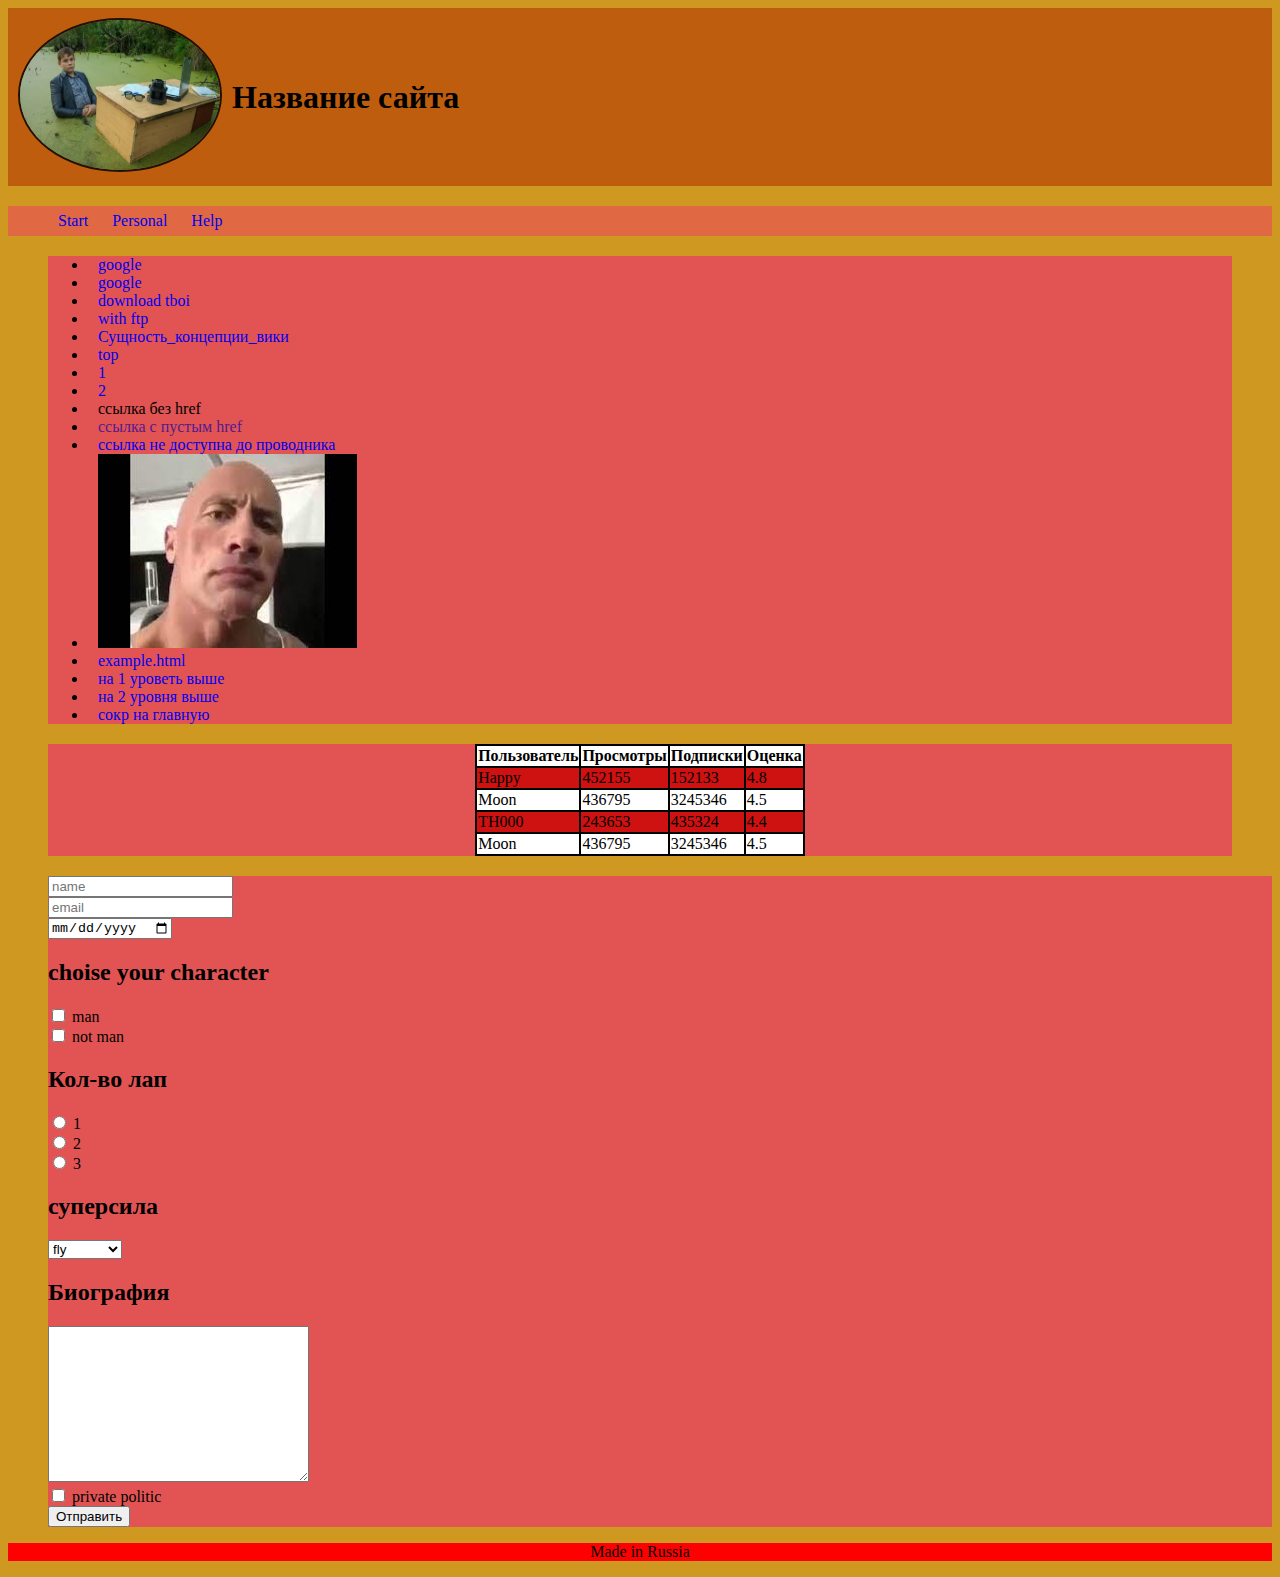
<file: WEB/CSS/index.html>
<!DOCTYPE html>
<html lang="en">
<head>
    <meta charset="UTF-8">
    <meta http-equiv="X-UA-Compatible" content="IE=edge">
    <meta name="viewport" content="width=1, initial-scale=1.0">
    <title>Document</title>
    <link rel="stylesheet" href="style.css">
</head>
<body>
    <header class="header">
        <a href="klimenkoA.github.io">
            <img src="chvb.webp" alt="" id="head_img">
        </a>
        <h1>Название сайта</h1>
    </header>
    <nav class="menu">
        <ul class="u1">
            <a href="#w">Start </a>
            <a href="#cyc" class="a1">Personal</a>
            <a href="https://help">Help</a>
        </ul>
    </nav>

    <ul class="gpr">
        <li><a href="google.com">google</a></li>
        <li><a href="https://google.com">google</a></li>
        <li><a href="https://thelastgame.ru/download/The_Binding_of_Isaac_Afterbirth_Plus.torrent"> download tboi</a></li>
        <li><a href="ftp://username:password@https://thelastgame.ru/download/The_Binding_of_Isaac_Afterbirth_Plus.torrent"">with ftp</a></li>
        <li><a href="https://ru.wikipedia.org/wiki/%D0%92%D0%B8%D0%BA%D0%B8#Сущность_концепции_вики">Сущность_концепции_вики</a></li>
        <li><a href="#title">top</a></li>
        <li><a href="google.com" title="1">1</a></li>
        <li><a href="gmail.com" title="2">2</a></li>
        <li><a>ссылка без href</a></li>
        <li><a href=""> ссылка с пустым href</a></li>
        <li><a href="goggle.com" rl="nofollow"> ссылка не доступна до проводника</a></li>
    <li><a href="https://www.google.com/imgres?imgurl=https%3A%2F%2Fi.ytimg.com%2Fvi%2F64TYFNq06I0%2Fmaxresdefault.jpg&imgrefurl=https%3A%2F%2Fwww.youtube.com%2Fwatch%3Fv%3D64TYFNq06I0&tbnid=ilVzFPU7RLZJzM&vet=12ahUKEwjJuabS1Y36AhVjxosKHZfyASkQMygDegUIARC6AQ..i&docid=qfPcTZIC0qA0HM&w=1280&h=720&q=%D1%81%D0%BA%D0%B0%D0%BB%D0%B0%20%D0%BC%D0%B5%D0%BC%20%D0%B2%D0%B7%D0%B3%D0%BB%D1%8F%D0%B4&ved=2ahUKEwjJuabS1Y36AhVjxosKHZfyASkQMygDegUIARC6AQ">
        <img src="dj2.jpg" alt="">
    </a></li>
    <li><a href="about/example.html">example.html</a></li>

        <li><a href="../example.html">на 1 уроветь выше</a></li>

            <li><a href="../../example.html">на 2 уровня выше</a></li>

                <li><a href="google.com">сокр на главную</a></li>
            </ul>
   <div class="table"><table>
    <tr class="t1"><th>Пользователь</th><th>Просмотры</th> <th>Подписки</th> <th>Оценка</th></tr>
    <tr class="t2"><td>Happy</td><td>452155</td><td>152133</td><td>4.8</td></tr>
    <tr class="t1"><td>Moon</td><td>436795</td><td>3245346</td><td>4.5</td></tr>
    <tr class="t2"><td>TH000</td><td>243653</td><td>435324</td><td>4.4</td></tr>
    <tr class="t1"><td>Moon</td><td>436795</td><td>3245346</td><td>4.5</td></tr>
   </table></div>
   <form action="#" class="form">
    <input type="text" placeholder="name">
    <br>
    <input type="email" placeholder="email">
    <br>
    <input type="date">
    <br>
    <h2 id="cyc">choise your character</h2>
    <input id=1 type="checkbox">   
    <label for="1">man</label>
    <br>
    <input id=2 type="checkbox">   
    <label for="2">not man</label>
    <br>
    <h2>Кол-во лап</h2>
    <input type="radio" name="1" id="1">
    <label for="1">1</label>
    <br>
    <input type="radio" name="1" id="2">
    <label for="2">2</label>
    <br>
    <input type="radio" name="1" id="3">
    <label for="3">3</label>
    <br>
    <h2>суперсила</h2>
    <select name="super power" id="1">
        <option value="fly">fly</option>
        <option value="god mod">god mod</option>
        <option value="invisible">invisible</option>
    </select>
    <br>
    <h2>Биография</h2>
    <textarea name="Биография" id="1" cols="30" rows="10">
    </textarea>
    <br>
<input type="checkbox" required name="" id="5">
<label for="5">private politic</label>
<br>
<button> Отправить</button>
</form>
<footer>
    <p>Made in Russia </p>
</footer>
</body>
</html>
</file>
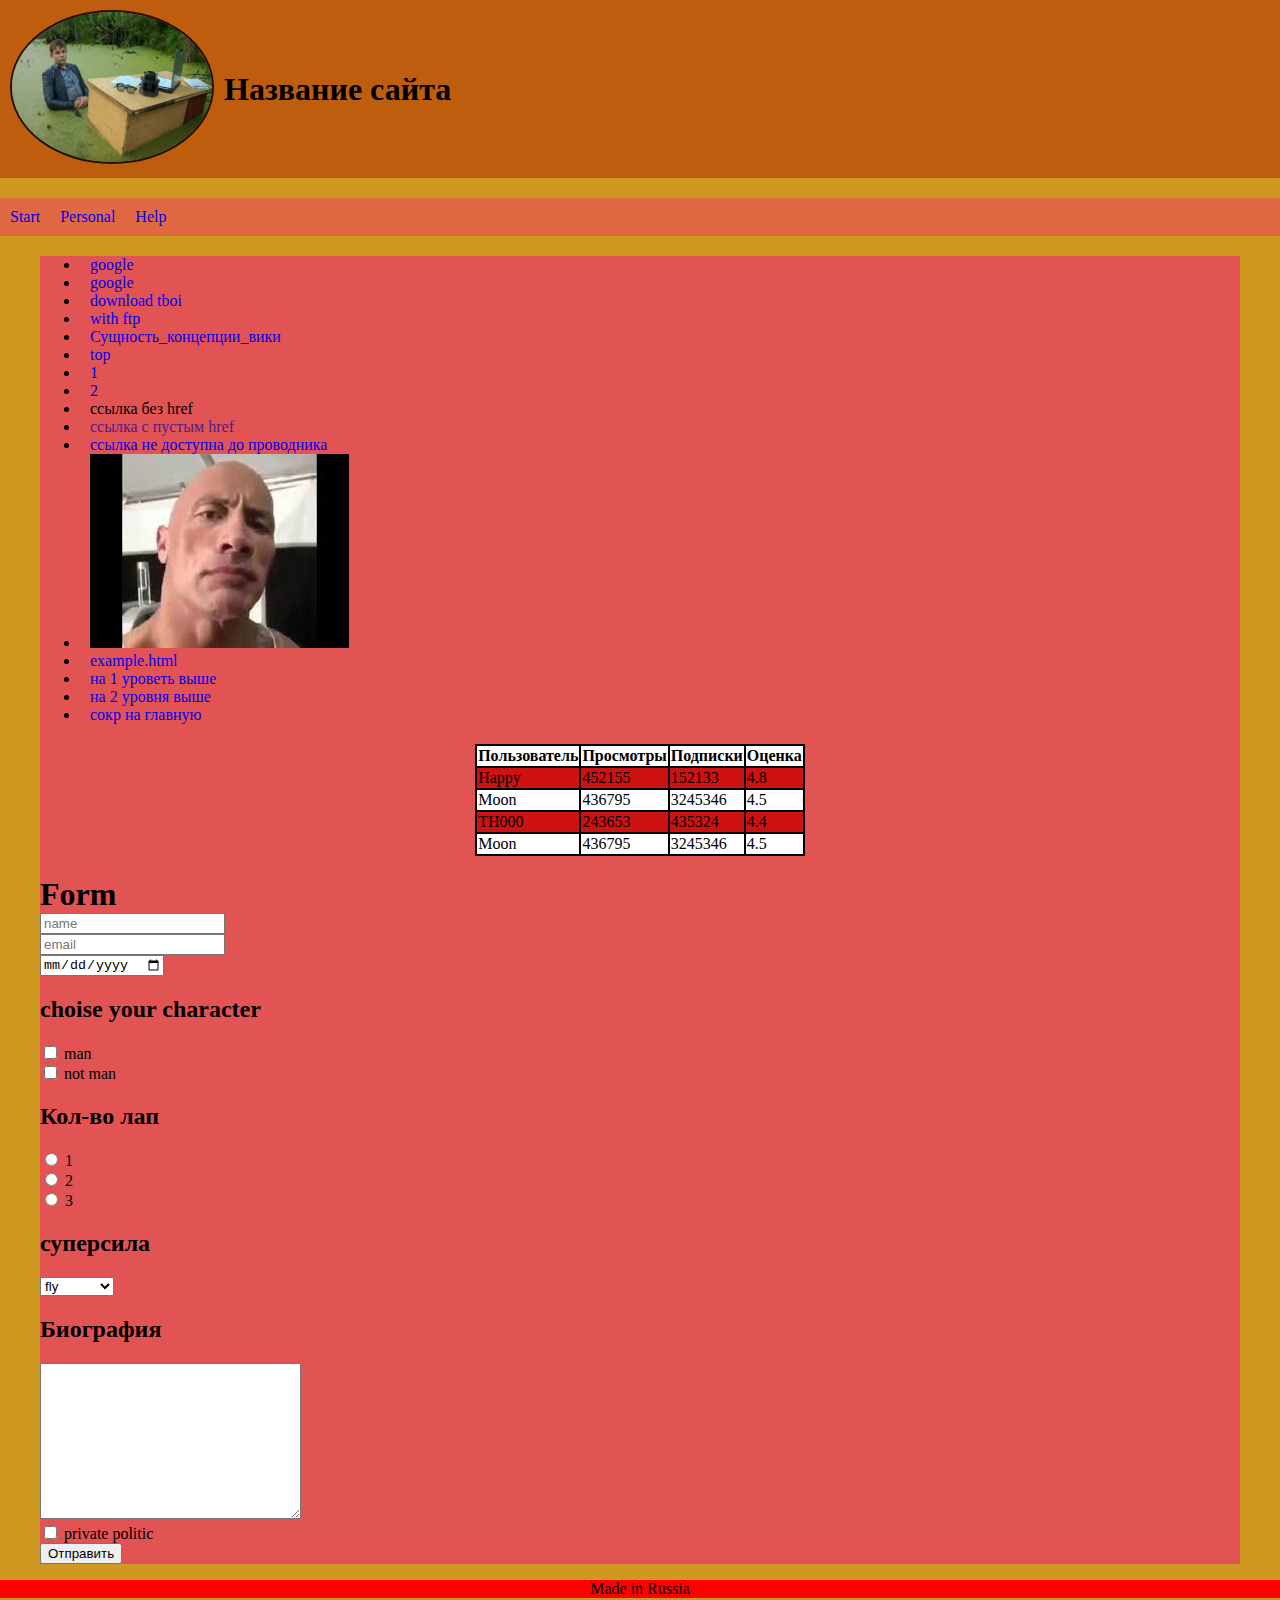
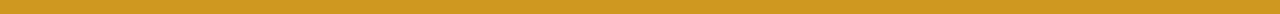
<file: WEB/MBFR/index.html>
<!DOCTYPE html>
<html lang="en">
<head>
    <meta charset="UTF-8">
    <meta http-equiv="X-UA-Compatible" content="IE=edge">
    <meta name="viewport" content="width=1, initial-scale=1.0">
    <title>Document</title>
    <link rel="stylesheet" href="style.css">
</head>
<body>
    <header class="header">
        <a href="klimenkoA.github.io">
            <img src="chvb.webp" alt="" id="head_img">
        </a>
        <h1>Название сайта</h1>
    </header>
    <div class="flex2">
    <nav class="menu">
        
            <a href="#w">Start </a>
            <a href="#cyc" class="a1">Personal</a>
            <a href="https://help">Help</a>
       
    </nav>
</div>
    <ul class="gpr">
        <li><a href="google.com">google</a></li>
        <li><a href="https://google.com">google</a></li>
        <li><a href="https://thelastgame.ru/download/The_Binding_of_Isaac_Afterbirth_Plus.torrent"> download tboi</a></li>
        <li><a href="ftp://username:password@https://thelastgame.ru/download/The_Binding_of_Isaac_Afterbirth_Plus.torrent"">with ftp</a></li>
        <li><a href="https://ru.wikipedia.org/wiki/%D0%92%D0%B8%D0%BA%D0%B8#Сущность_концепции_вики">Сущность_концепции_вики</a></li>
        <li><a href="#title">top</a></li>
        <li><a href="google.com" title="1">1</a></li>
        <li><a href="gmail.com" title="2">2</a></li>
        <li><a>ссылка без href</a></li>
        <li><a href=""> ссылка с пустым href</a></li>
        <li><a href="goggle.com" rl="nofollow"> ссылка не доступна до проводника</a></li>
    <li><a href="https://www.google.com/imgres?imgurl=https%3A%2F%2Fi.ytimg.com%2Fvi%2F64TYFNq06I0%2Fmaxresdefault.jpg&imgrefurl=https%3A%2F%2Fwww.youtube.com%2Fwatch%3Fv%3D64TYFNq06I0&tbnid=ilVzFPU7RLZJzM&vet=12ahUKEwjJuabS1Y36AhVjxosKHZfyASkQMygDegUIARC6AQ..i&docid=qfPcTZIC0qA0HM&w=1280&h=720&q=%D1%81%D0%BA%D0%B0%D0%BB%D0%B0%20%D0%BC%D0%B5%D0%BC%20%D0%B2%D0%B7%D0%B3%D0%BB%D1%8F%D0%B4&ved=2ahUKEwjJuabS1Y36AhVjxosKHZfyASkQMygDegUIARC6AQ">
        <img src="dj2.jpg" alt="">
    </a></li>
    <li><a href="about/example.html">example.html</a></li>

        <li><a href="../example.html">на 1 уроветь выше</a></li>

            <li><a href="../../example.html">на 2 уровня выше</a></li>

                <li><a href="google.com">сокр на главную</a></li>
            
            </ul>
   <div class="flex"><div class="table"><table>
    <tr class="t1"><th>Пользователь</th><th>Просмотры</th> <th>Подписки</th> <th>Оценка</th></tr>
    <tr class="t2"><td>Happy</td><td>452155</td><td>152133</td><td>4.8</td></tr>
    <tr class="t1"><td>Moon</td><td>436795</td><td>3245346</td><td>4.5</td></tr>
    <tr class="t2"><td>TH000</td><td>243653</td><td>435324</td><td>4.4</td></tr>
    <tr class="t1"><td>Moon</td><td>436795</td><td>3245346</td><td>4.5</td></tr>
   </table></div>
   <form action="#" class="form">
    <h1>Form</h1>
    <br>
    <input type="text" placeholder="name">
    <br>
    <input type="email" placeholder="email">
    <br>
    <input type="date">
    <br>
    <h2 id="cyc">choise your character</h2>
    <input id=1 type="checkbox">   
    <label for="1">man</label>
    <br>
    <input id=2 type="checkbox">   
    <label for="2">not man</label>
    <br>
    <h2>Кол-во лап</h2>
    <input type="radio" name="1" id="1">
    <label for="1">1</label>
    <br>
    <input type="radio" name="1" id="2">
    <label for="2">2</label>
    <br>
    <input type="radio" name="1" id="3">
    <label for="3">3</label>
    <br>
    <h2>суперсила</h2>
    <select name="super power" id="1">
        <option value="fly">fly</option>
        <option value="god mod">god mod</option>
        <option value="invisible">invisible</option>
    </select>
    <br>
    <h2>Биография</h2>
    <textarea name="Биография" id="1" cols="30" rows="10">
    </textarea>
    <br>
<input type="checkbox" required name="" id="5">
<label for="5">private politic</label>
<br>
<button> Отправить</button>
</form></div>
<footer>
    <p>Made in Russia </p>
</footer>
</body>
</html>
</file>
<file: WEB/CSS/style.css>
body{
    background-color :rgb(207, 152, 32);
}
a{
    text-decoration: none;
}
#head_img{
    height: 150px;
    width: 200px;
    border: 2px solid  rgb(32, 18, 8);
    border-radius: 50%;
}
h1{
    display: inline;
}
.header{
    margin: 0 auto;
    display: flex;
    align-items: center;
    background-color: rgb(190, 93, 14);
}
.menu{
    margin-bottom: 20px;
    margin-top: 20px;
    background-color: rgb(224, 105, 68);
    height: 30px;
    display: flex;
    align-items: center;
}

.u1{
    margin: 0;
}
a{
    margin: 10px;
}
.w{
    display: block;
    text-align: center;
}
.gpr{
    margin: 0 40px auto;
    background-color:rgb(226, 84, 84);
}
.table{
    margin: 0 40px auto;
    background-color: rgb(226, 84, 84);
}
table{
    margin: 20px auto;
    margin-bottom: 20px;
    background-color: rgb(226, 84, 84);
    border-collapse: collapse;
    border: 2px solid black;
}
tr, th,td{
    border: 2px solid black;
}
.form{
    margin-left: 40px;
    background-color: rgb(226, 84, 84);
}
.t1{
    background-color: #fff;
}
.t2{
    background-color: rgb(206, 17, 17);
}
footer{
    margin: 0 auto;
    background-color: red;
    display: block;
    text-align: center;
}
</file>
<file: WEB/MBFR/style.css>
body{
    
    margin: 0 auto;
    background-color :rgb(207, 152, 32);
}
a{
    text-decoration: none;
}
#head_img{
    height: 150px;
    width: 200px;
    border: 2px solid  rgb(32, 18, 8);
    border-radius: 50%;
}
h1{
    display: inline;
}
.header{
    margin: 0 auto;
    display: flex;
    align-items: center;
    background-color: rgb(190, 93, 14);
}

.menu{
    background-color: rgb(224, 105, 68);
    height: auto;
   display: flex;
    flex-direction: column;
}

.u1{
    margin: 0;
}
a{
    margin: 10px;
}
.w{
    display: block;
    text-align: center;
}
.gpr{
   
    margin: 0 auto;
    background-color:rgb(226, 84, 84);
}
.table{
    order: 2;
    flex: 1;
 
    background-color: rgb(226, 84, 84);
}
table{
 

    background-color: rgb(226, 84, 84);
    border-collapse: collapse;
    border: 2px solid black;
}
tr, th,td{
    border: 2px solid black;
}
.form{

    order: 1;
   
    background-color: rgb(226, 84, 84);
}
.t1{
    background-color: #fff;
}
.t2{
    background-color: rgb(206, 17, 17);
}
.flex{display: flex;
    
    flex-direction: column;
}
footer{
    margin: 0 auto;
    background-color: red;
    display: block;
    text-align: center;
}
@media (orientation: landscape){
    
  
    
   
    .header{
        margin: 0 auto;
        display: flex;
        align-items: center;
        background-color: rgb(190, 93, 14);
    }
    
    .menu{
        display: flex;
        align-items: center;
        flex-direction: row;
        margin:20px auto;
        background-color: rgb(224, 105, 68);
        
    }
    
    .u1{
        margin: 0;
    }
    a{
        margin: 10px;
    }
    .w{
        display: block;
        text-align: center;
    }
    .gpr{
        margin: 0 40px auto;
        background-color:rgb(226, 84, 84);
    }
    .table{
    order: 1;
        margin: 0 40px auto;
        background-color: rgb(226, 84, 84);
    }
    table{ 
        margin: 20px auto;
        margin-bottom: 20px;
        background-color: rgb(226, 84, 84);
        border-collapse: collapse;
        border: 2px solid black;
    }
    tr, th,td{
        border: 2px solid black;
    }
    .form{ 
    order:2;
        margin: 0 40px auto;
        background-color: rgb(226, 84, 84);
    }
    .t1{
        background-color: #fff;
    }
    .t2{
        background-color: rgb(206, 17, 17);
    }
    .flex{
        display: flex;
        flex-direction: column;
    }
    footer{
        margin: 0 auto;
        background-color: red;
        display: block;
        text-align: center;
    }
}
</file>
